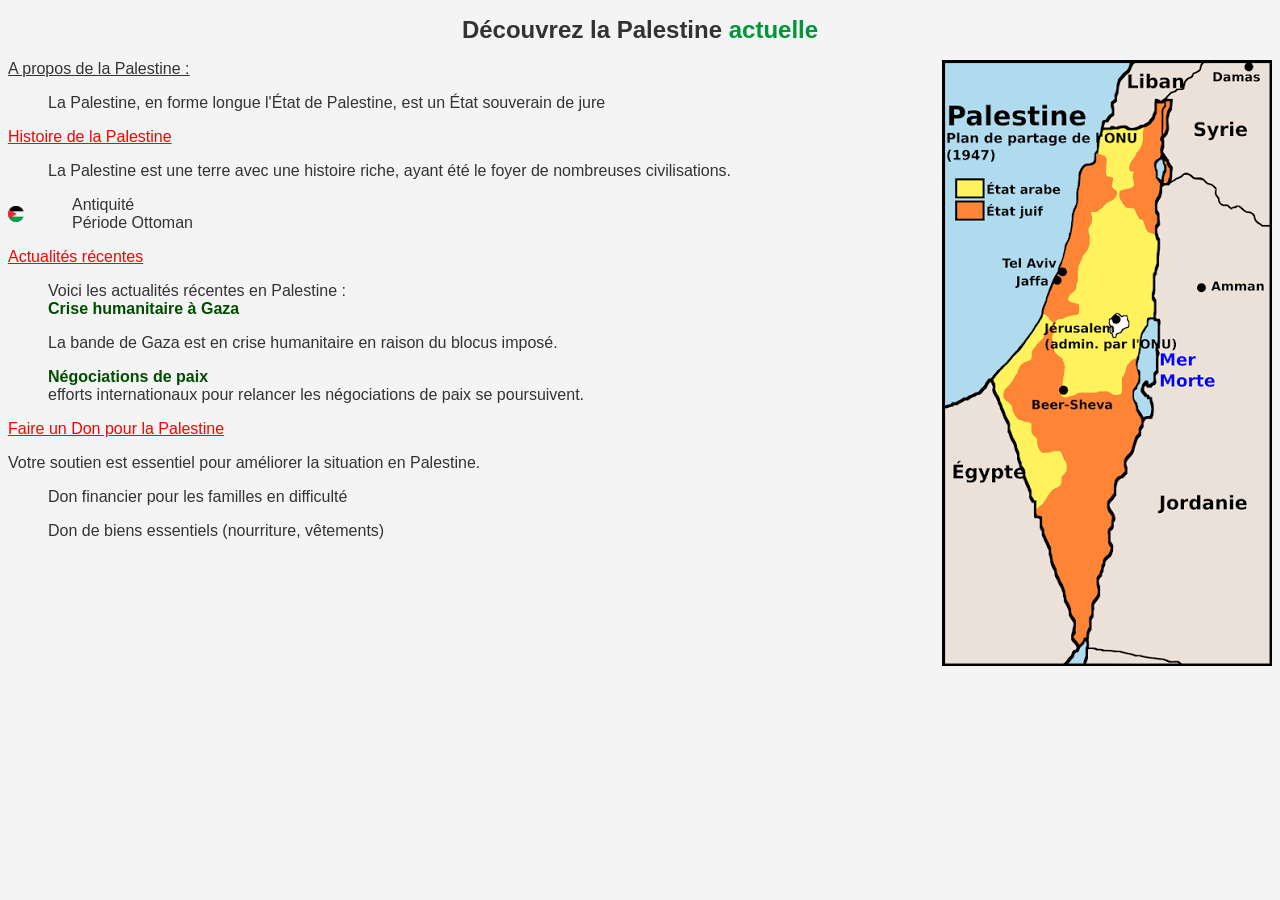
<file: site/index.html>
<!DOCTYPE html>
<html lang="fr">
<head>
    <meta charset="UTF-8">
    <meta name="viewport" content="width=device-width, initial-scale=1.0">
    <title>Document</title>
    <link rel="stylesheet" href="style.css">
</head>
<body>
    <h1 class="titre"><span class="rouge">Découvrez la</span> <span class="vert">Palestine</span> actuelle</h1>

    <img class="img1" src="images/carte.png" class="carte">

    <p class="l"><a href="A propros/palestine.html">A propos de la Palestine :</a></p>
    <dl>
        <dd>La Palestine, en forme longue l'État de Palestine, est un État souverain de jure</dd>
        </dl>

    <p class="l">Histoire de la Palestine</p>
    <dl>
        <dd>La Palestine est une terre avec une histoire riche, ayant été le foyer de nombreuses civilisations.</dd>
    </dl>
    <dl class="c3">
        <dd>Antiquité</dd>
        <dd>Période Ottoman</dd>
    </dl>

    <p class="l">Actualités récentes</p>
    <dt>
        <dd>Voici les actualités récentes en Palestine :</dd>
        <dd><strong class="l2">Crise humanitaire à Gaza</strong><br>
            <dl>                       La bande de Gaza est en crise humanitaire en raison du blocus imposé.</dl>
        </dd>
        <dd><strong class="l2">Négociations de paix</strong><br>
            <dd>efforts internationaux pour relancer les négociations de paix se poursuivent.</dd> 
        </dd>
    </dt>

    <dt><p class="l">Faire un Don pour la Palestine</p>
    <p>Votre soutien est essentiel pour améliorer la situation en Palestine.</p>
    <dd>
        <dl>Don financier pour les familles en difficulté</dl>
        <dl>Don de biens essentiels (nourriture, vêtements)</dl>
    </dd>
    </dt>

</body>
</html>
</file>
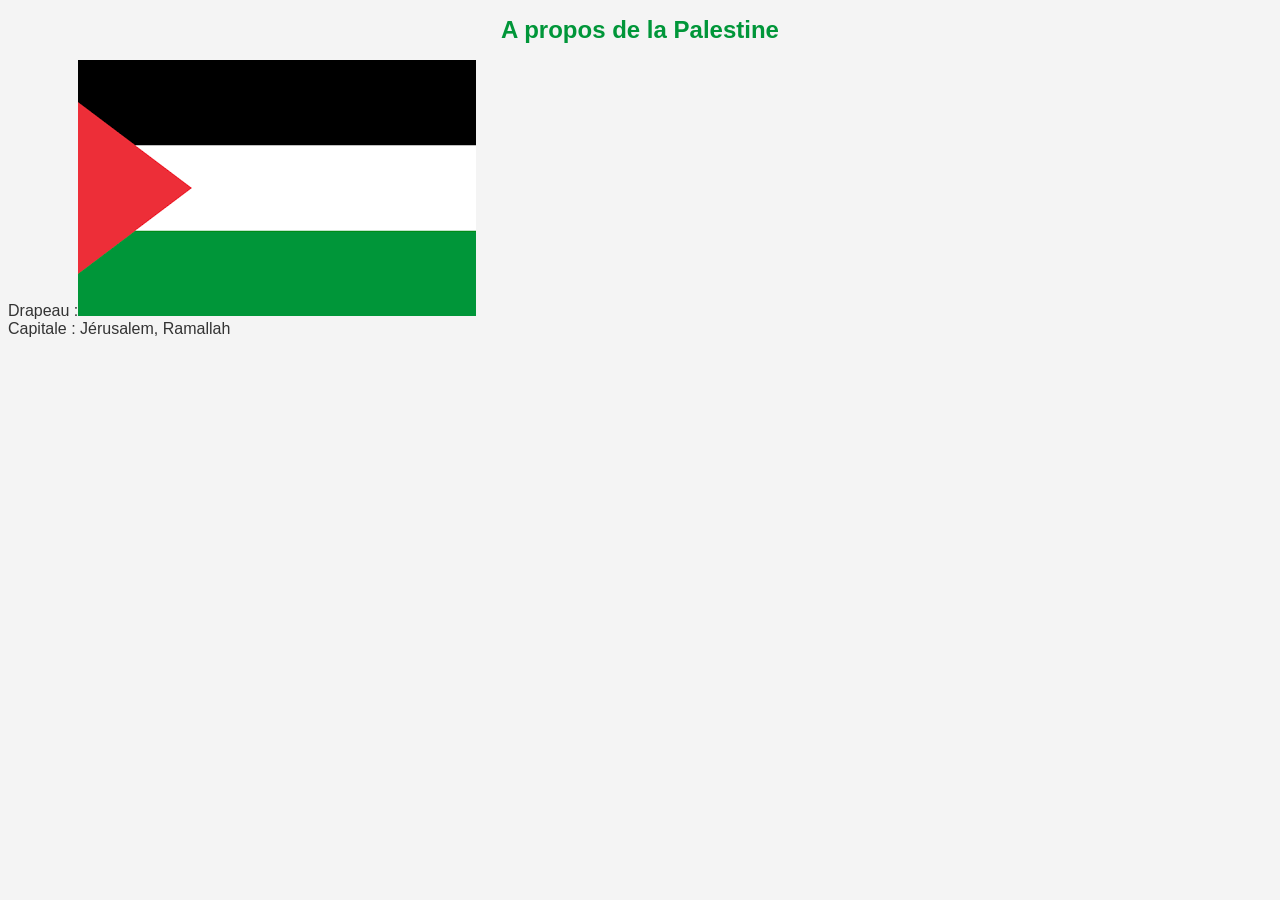
<file: site/A propros/palestine.html>
<!DOCTYPE html>
<html lang="en">
<head>
    <meta charset="UTF-8">
    <meta name="viewport" content="width=device-width, initial-scale=1.0">
    <title>Document</title>
    <link rel="stylesheet " href="../style.css">
</head>
<body>
    <h1 class="titre-rouge">A propos de la Palestine</h1>



<dl type="A">
    <dt><span>Drapeau</span> :<img  src="../images/images.webp"></dt>
    <dt ><span>Capitale</span> : Jérusalem, Ramallah</dt>
</dl>
</body>
</html>
</file>
<file: site/style.css>
.c1{text-align: center;
color: red;}
.c2{
    text-decoration: underline;
    color: green;
}
.c3 {
    list-style: none;
    background-image: url("images/drapeauC.jpg");
    background-repeat: no-repeat;
    background-position: left center;
    background-size: 16px 16px;
    padding-left: 24px;
}

*{
    font-family: arial;
    color: #333;
    background-color: #f4f4f4;
}
h1{
    font-size: 1.5em;
    color: #009639;
}
h2,h1{
    text-align: center;
}
.l{color: red;
text-decoration: underline;}
.img1{
    float: right;
}
.l2{
    color: #004d00;
    font-weight: bold
}
</file>
